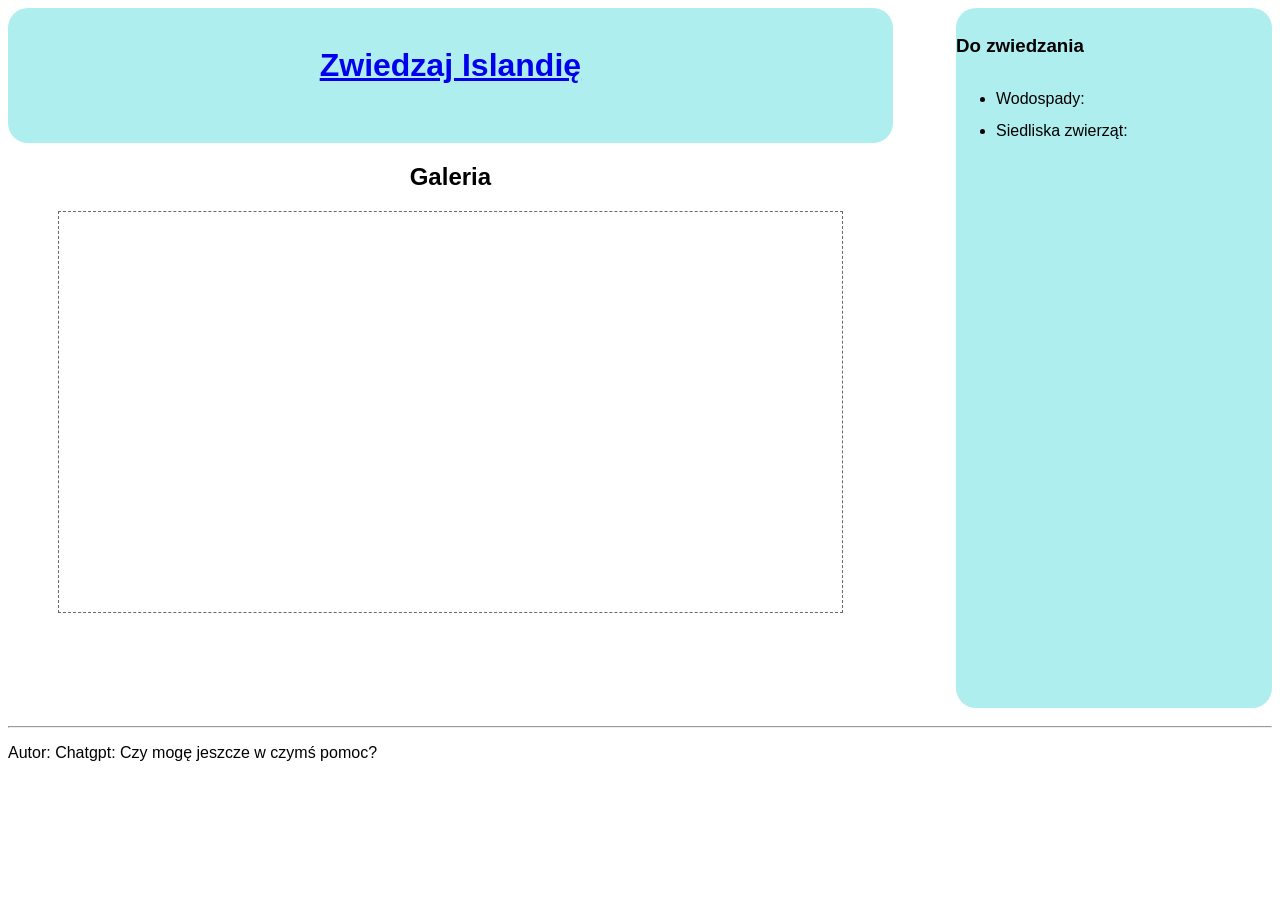
<file: index.html>
<!DOCTYPE html>
<html lang="pl">
<head>
    <meta charset="UTF-8">
    <meta name="viewport" content="width=device-width, initial-scale=1.0">
    <title>Islandia</title>
    <link rel="stylesheet" href="styl.css">
</head>
<body>
    <div class="wrapper">
    <div class="content">
        <header>
            <a href="index.html"><h1>Zwiedzaj Islandię</h1></a>
        </header>
        <main>
            <h2>Galeria</h2>

            <section id="skrypt3">

            </section>
        </main>
    </div>
    <aside>
        <h3>Do zwiedzania</h3>
        <ul>
            <li>Wodospady:
                <ol id="skrypt1">
                </ol>
            </li>
            <li>Siedliska zwierząt:
                <ol id="skrypt2">
                </ol>
            </li>
        </ul>
    </aside>
    </div>
    <footer>
        <hr>
        <p>Autor: Chatgpt: Czy mogę jeszcze w czymś pomoc?</p>
    </footer>
</body>
</html>
</file>
<file: styl.css>
* {
    font-family: "Comic Sans MS", sans-serif;
}

header,
main {
    text-align: center;
}
.content{
        width: 70%; 
}
header,
aside {
    background-color: PaleTurquoise;
    border-radius: 20px;
}

header {
    height: 100px;
    padding: 2%;
}

aside {
    width: 25%;
    height: 700px;
    line-height: 2;
}

footer {
    padding-top: 10px;
}

section {
    border: 1px dashed DimGray;
    margin: 10px 50px;
    height: 400px;
    overflow: auto;
}

.miniatury {
    height: 200px;
    padding: 10px;
    opacity: 0.8;
    transition: opacity 1s;
}

.miniatury:hover {
    opacity: 1;
}

.wrapper {
    display: flex;
    justify-content: space-between;
}
</file>
